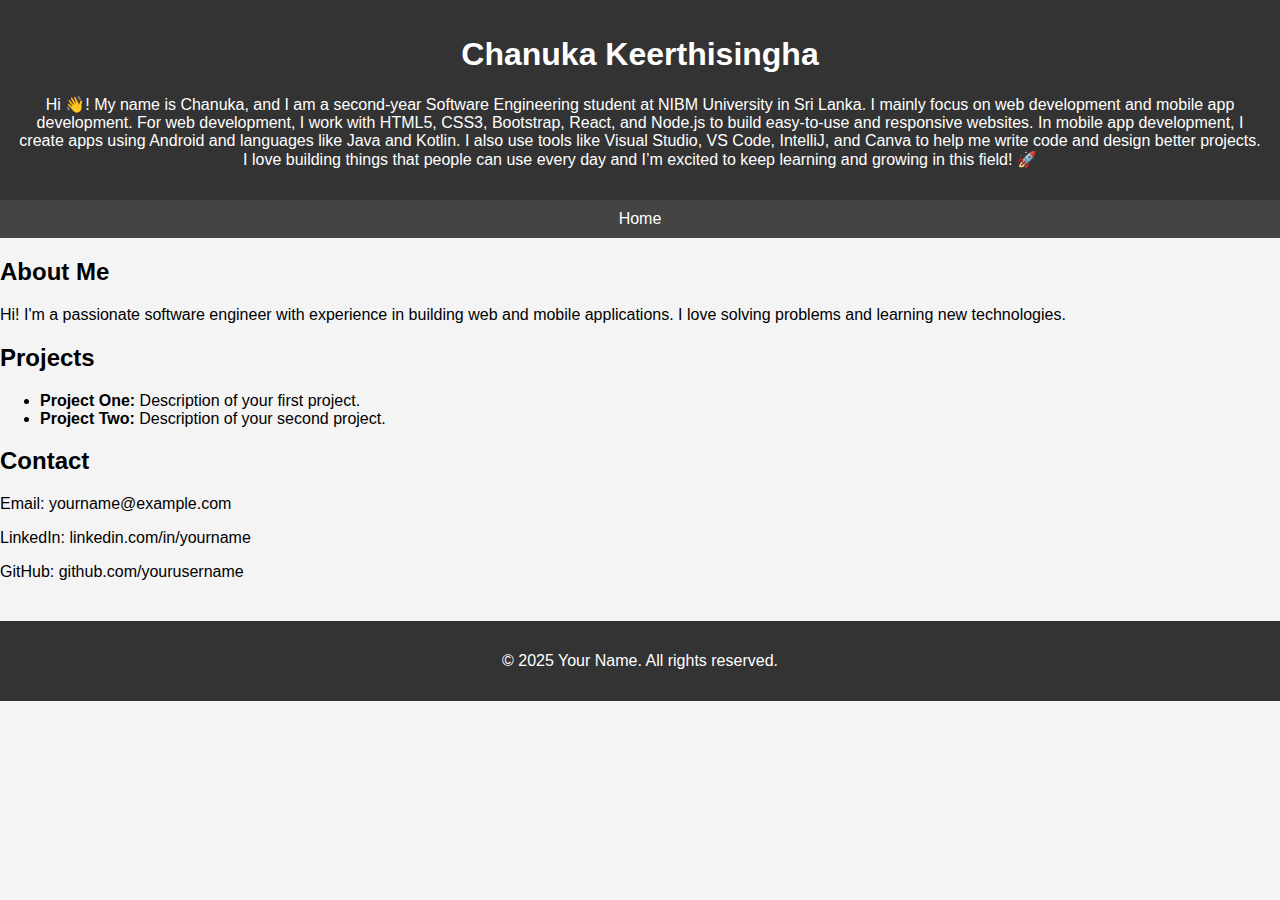
<file: index.html>
<!DOCTYPE html>
<html lang="en">
<head>
  <meta charset="UTF-8">
  <meta name="viewport" content="width=device-width, initial-scale=1.0">
  <title>Software Engineer Portfolio</title>
  <link rel="stylesheet" href="style.css">
</head>
<body>
  <header>
    <h1>Chanuka Keerthisingha</h1>
    <p>Hi 👋! My name is Chanuka, and I am a second-year Software Engineering student at NIBM University in Sri Lanka. I mainly focus on web development and mobile app development.
For web development, I work with HTML5, CSS3, Bootstrap, React, and Node.js to build easy-to-use and responsive websites. In mobile app development, I create apps using Android and languages like Java and Kotlin.
I also use tools like Visual Studio, VS Code, IntelliJ, and Canva to help me write code and design better projects.
I love building things that people can use every day and I’m excited to keep learning and growing in this field! 🚀

    </p>
  </header>

  <nav>
 <a href="index.html" > Home</a>
  </nav>

  <section id="about">
    <h2>About Me</h2>
    <p>Hi! I'm a passionate software engineer with experience in building web and mobile applications. I love solving problems and learning new technologies.</p>
  </section>

  <section id="projects">
    <h2>Projects</h2>
    <ul>
      <li><strong>Project One:</strong> Description of your first project.</li>
      <li><strong>Project Two:</strong> Description of your second project.</li>
    </ul>
  </section>

  <section id="contact">
    <h2>Contact</h2>
    <p>Email: yourname@example.com</p>
    <p>LinkedIn: linkedin.com/in/yourname</p>
    <p>GitHub: github.com/yourusername</p>
  </section>

  <footer>
    <p>&copy; 2025 Your Name. All rights reserved.</p>
  </footer>
</body>
</html>
</file>
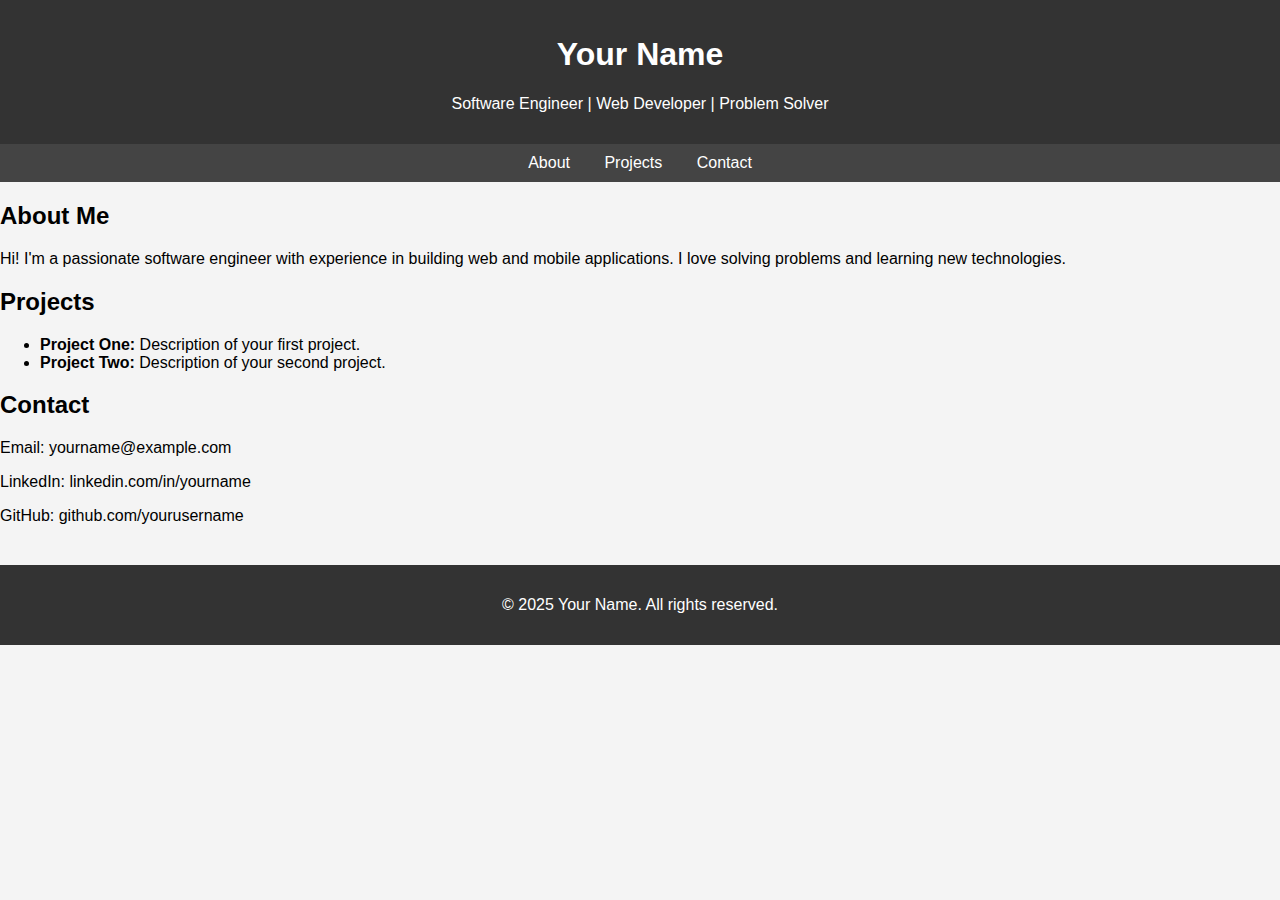
<file: home.html>
<!DOCTYPE html>
<html lang="en">
<head>
  <meta charset="UTF-8">
  <meta name="viewport" content="width=device-width, initial-scale=1.0">
  <title>Software Engineer Portfolio</title>
  <link rel="stylesheet" href="style.css">
</head>
<body>
  <header>
    <h1>Your Name</h1>
    <p>Software Engineer | Web Developer | Problem Solver</p>
  </header>

  <nav>
    <a href="#about">About</a>
    <a href="#projects">Projects</a>
    <a href="#contact">Contact</a>
  </nav>

  <section id="about">
    <h2>About Me</h2>
    <p>Hi! I'm a passionate software engineer with experience in building web and mobile applications. I love solving problems and learning new technologies.</p>
  </section>

  <section id="projects">
    <h2>Projects</h2>
    <ul>
      <li><strong>Project One:</strong> Description of your first project.</li>
      <li><strong>Project Two:</strong> Description of your second project.</li>
    </ul>
  </section>

  <section id="contact">
    <h2>Contact</h2>
    <p>Email: yourname@example.com</p>
    <p>LinkedIn: linkedin.com/in/yourname</p>
    <p>GitHub: github.com/yourusername</p>
  </section>

  <footer>
    <p>&copy; 2025 Your Name. All rights reserved.</p>
  </footer>
</body>
</html>
</file>
<file: style.css>
body {
  font-family: Arial, sans-serif;
  margin: 0;
  padding: 0;
  background-color: #f4f4f4;
}

header {
  background-color: #333;
  color: white;
  padding: 15px;
  text-align: center;
}

nav {
  background-color: #444;
  padding: 10px;
  text-align: center;
}

nav a {
  color: white;
  text-decoration: none;
  margin: 0 15px;
}

nav a:hover {
  text-decoration: underline;
}

.contact-section {
  max-width: 600px;
  margin: 30px auto;
  padding: 20px;
  background-color: white;
  border: 1px solid #ccc;
}

.contact-form label {
  display: block;
  margin-top: 10px;
}

.contact-form input,
.contact-form textarea {
  width: 100%;
  padding: 8px;
  margin-top: 5px;
  border: 1px solid #ccc;
}

.contact-form button {
  margin-top: 15px;
  padding: 10px 15px;
  background-color: #333;
  color: white;
  border: none;
  cursor: pointer;
}

.contact-form button:hover {
  background-color: #555;
}

footer {
  background-color: #333;
  color: white;
  text-align: center;
  padding: 15px;
  margin-top: 40px;
}
</file>
